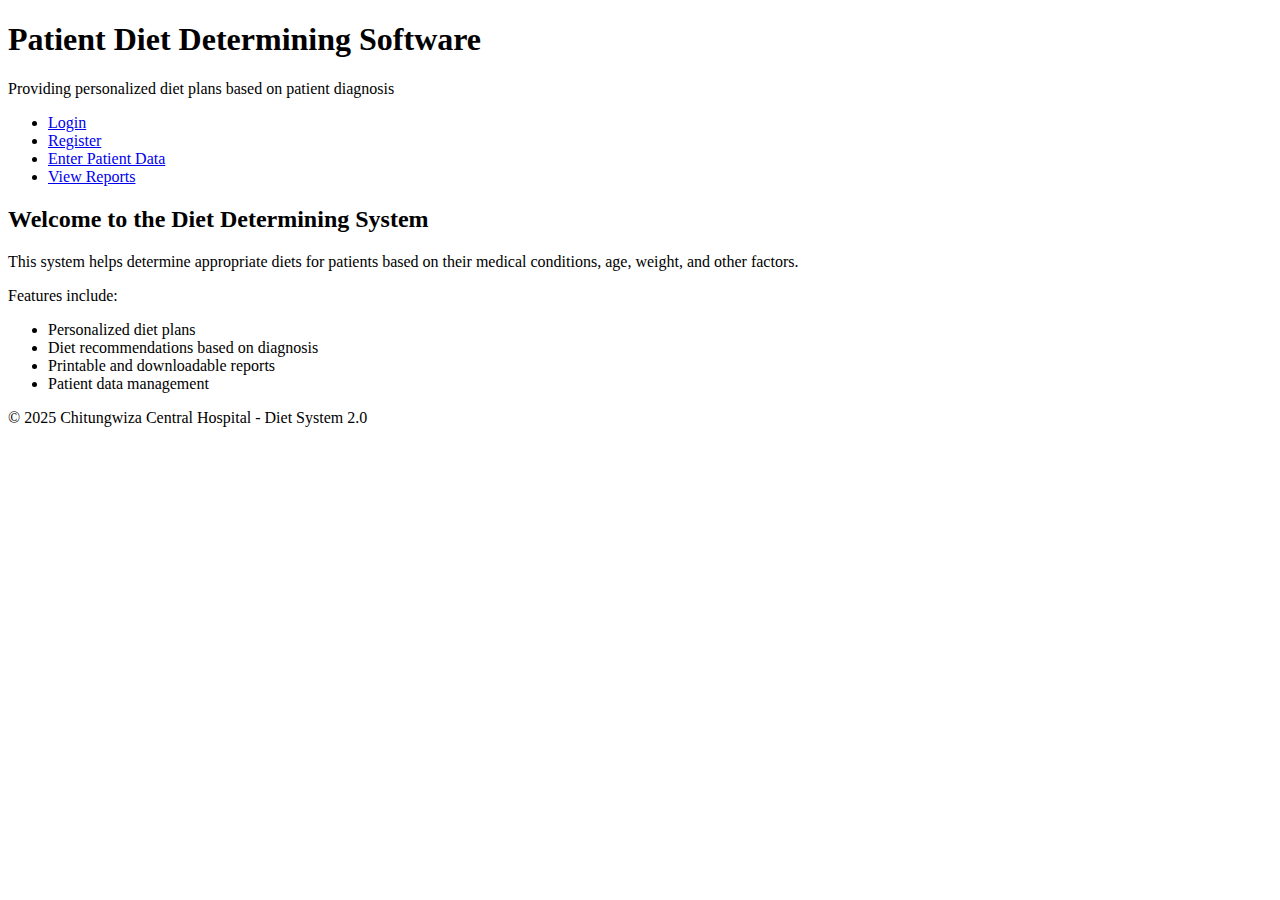
<file: index.html>
<!DOCTYPE html>
<html lang="en">
<head>
    <meta charset="UTF-8">
    <meta name="viewport" content="width=device-width, initial-scale=1.0">
    <title>Patient Diet Determining Software</title>
</head>
<body>
    <header>
        <h1>Patient Diet Determining Software</h1>
        <p>Providing personalized diet plans based on patient diagnosis</p>
    </header>

    <nav>
        <ul>
            <li><a href="/login.html">Login</a></li>
            <li><a href="/register.html">Register</a></li>
            <li><a href="/patient_form.html">Enter Patient Data</a></li>
            <li><a href="/reports.html">View Reports</a></li>
        </ul>
    </nav>

    <main>
        <section>
            <h2>Welcome to the Diet Determining System</h2>
            <p>This system helps determine appropriate diets for patients based on their medical conditions, age, weight, and other factors.</p>
            <p>Features include:</p>
            <ul>
                <li>Personalized diet plans</li>
                <li>Diet recommendations based on diagnosis</li>
                <li>Printable and downloadable reports</li>
                <li>Patient data management</li>
            </ul>
        </section>
    </main>

    <footer>
        <p>&copy; 2025 Chitungwiza Central Hospital - Diet System 2.0</p>
    </footer>
    <script type="module" src="/src/main.js"></script>
</body>
</html>
</file>
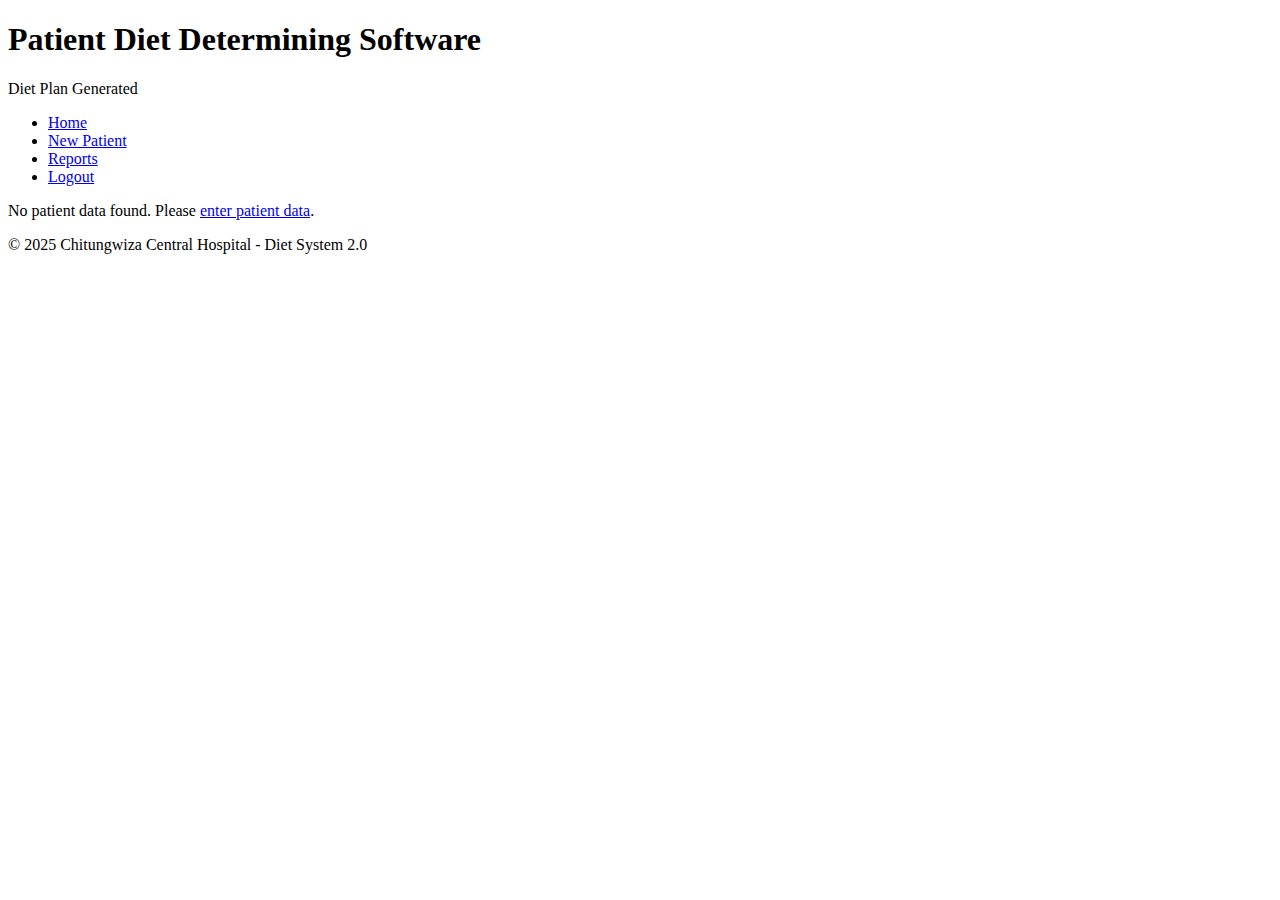
<file: diet_result.html>
<!DOCTYPE html>
<html lang="en">
<head>
    <meta charset="UTF-8">
    <meta name="viewport" content="width=device-width, initial-scale=1.0">
    <title>Diet Plan Result</title>
</head>
<body>
    <header>
        <h1>Patient Diet Determining Software</h1>
        <p>Diet Plan Generated</p>
    </header>

    <nav>
        <ul>
            <li><a href="/index.html">Home</a></li>
            <li><a href="/patient_form.html">New Patient</a></li>
            <li><a href="/reports.html">Reports</a></li>
            <li><a href="#" id="logoutBtn">Logout</a></li>
        </ul>
    </nav>

    <main>
        <section id="dietResult">
            <div class="loading">Loading diet plan...</div>
        </section>
    </main>

    <footer>
        <p>&copy; 2025 Chitungwiza Central Hospital - Diet System 2.0</p>
    </footer>
    <script type="module" src="/src/main.js"></script>
    <script>
        const patientData = JSON.parse(sessionStorage.getItem('currentPatient') || '{}');

        if (!patientData.id) {
            document.getElementById('dietResult').innerHTML = '<p>No patient data found. Please <a href="/patient_form.html">enter patient data</a>.</p>';
        } else {
            const dietPlan = patientData.diet_plan;

            document.getElementById('dietResult').innerHTML = `
                <div class="diet-plan">
                    <h2>${patientData.name}</h2>
                    <div class="patient-info">
                        <p><strong>Age:</strong> ${patientData.age} years</p>
                        <p><strong>Weight:</strong> ${patientData.weight} kg</p>
                        <p><strong>BMI:</strong> ${patientData.bmi}</p>
                        <p><strong>Diagnosis:</strong> ${patientData.diagnosis}</p>
                        <p><strong>Lifestyle:</strong> ${patientData.lifestyle}</p>
                    </div>

                    <h3>${dietPlan.title}</h3>

                    <div class="diet-section">
                        <h4>Dietary Guidelines</h4>
                        <ul>
                            ${dietPlan.guidelines.map(g => `<li>${g}</li>`).join('')}
                        </ul>
                    </div>

                    <div class="diet-section">
                        <h4>Recommended Foods</h4>
                        <ul>
                            ${dietPlan.foods_to_eat.map(f => `<li>${f}</li>`).join('')}
                        </ul>
                    </div>

                    <div class="diet-section">
                        <h4>Foods to Avoid</h4>
                        <ul>
                            ${dietPlan.foods_to_avoid.map(f => `<li>${f}</li>`).join('')}
                        </ul>
                    </div>

                    <div class="diet-section">
                        <h4>Daily Caloric Intake</h4>
                        <p>Estimated: ${dietPlan.estimated_daily_calories} calories/day</p>
                    </div>

                    ${dietPlan.allergy_note ? `<div class="alert">${dietPlan.allergy_note}</div>` : ''}

                    <div class="actions">
                        <button onclick="window.print()">Print Diet Plan</button>
                        <button onclick="window.location.href='/patient_form.html'">New Patient</button>
                        <button onclick="window.location.href='/reports.html'">View All Reports</button>
                    </div>
                </div>
            `;
        }
    </script>
</body>
</html>
</file>
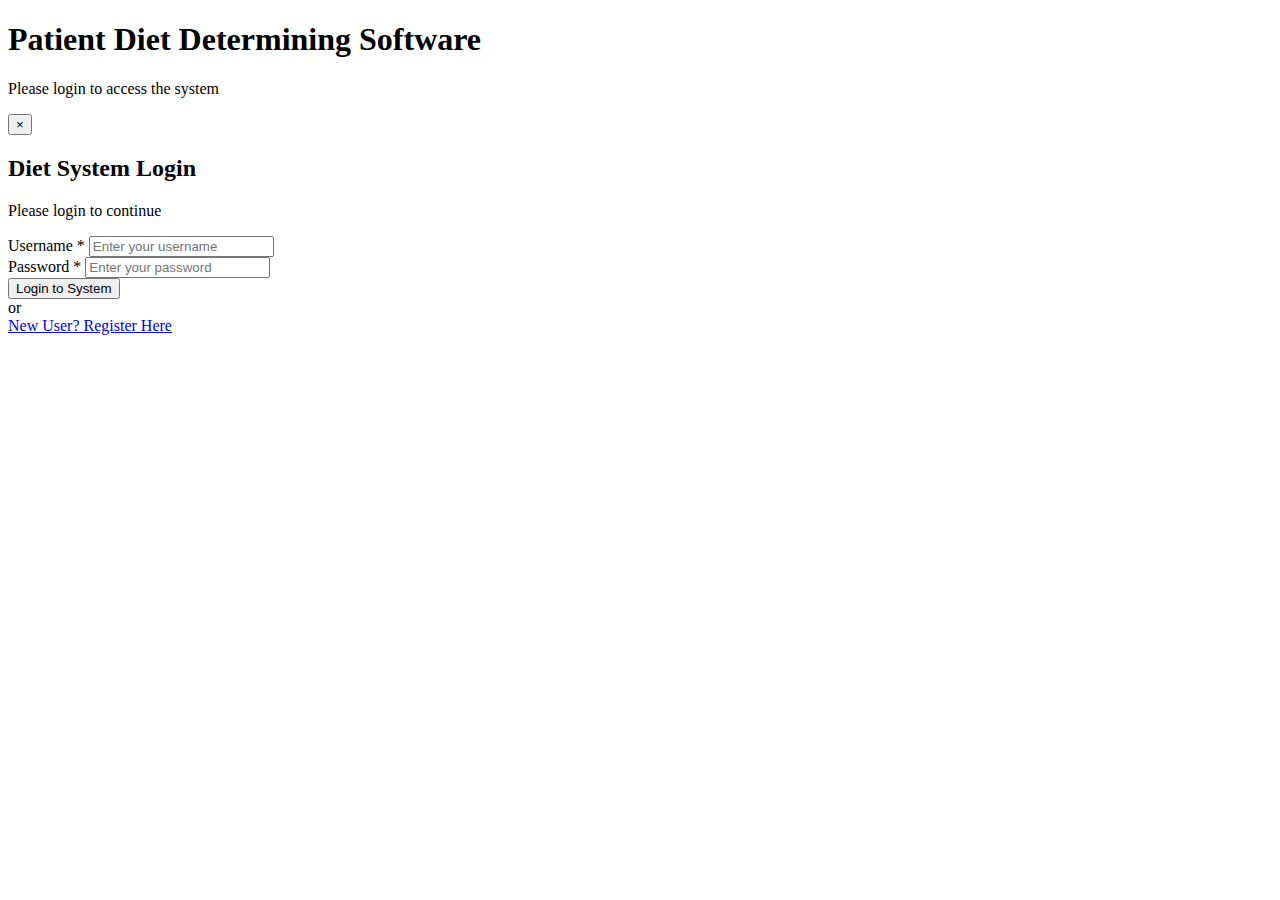
<file: login.html>
<!DOCTYPE html>
<html lang="en">
<head>
    <meta charset="UTF-8">
    <meta name="viewport" content="width=device-width, initial-scale=1.0">
    <title>Diet System - Login</title>
</head>
<body>
    <header>
        <h1>Patient Diet Determining Software</h1>
        <p>Please login to access the system</p>
    </header>

    <main>
        <div class="login-container">
            <button class="close-btn" onclick="window.location.href='/index.html'" title="Close Form">&times;</button>

            <div class="header">
                <h2>Diet System Login</h2>
                <p class="subtitle">Please login to continue</p>
            </div>

            <form id="loginForm">
                <div class="form-group">
                    <label for="username">Username *</label>
                    <input
                        type="text"
                        id="username"
                        name="username"
                        placeholder="Enter your username"
                        required
                    >
                </div>

                <div class="form-group">
                    <label for="password">Password *</label>
                    <input
                        type="password"
                        id="password"
                        name="password"
                        placeholder="Enter your password"
                        required
                    >
                </div>

                <button type="submit" class="login-btn">Login to System</button>
            </form>

            <div class="divider">
                <span>or</span>
            </div>

            <div class="new-user">
                <a href="/register.html">New User? Register Here</a>
            </div>
        </div>
    </main>
    <script type="module" src="/src/main.js"></script>
</body>
</html>
</file>
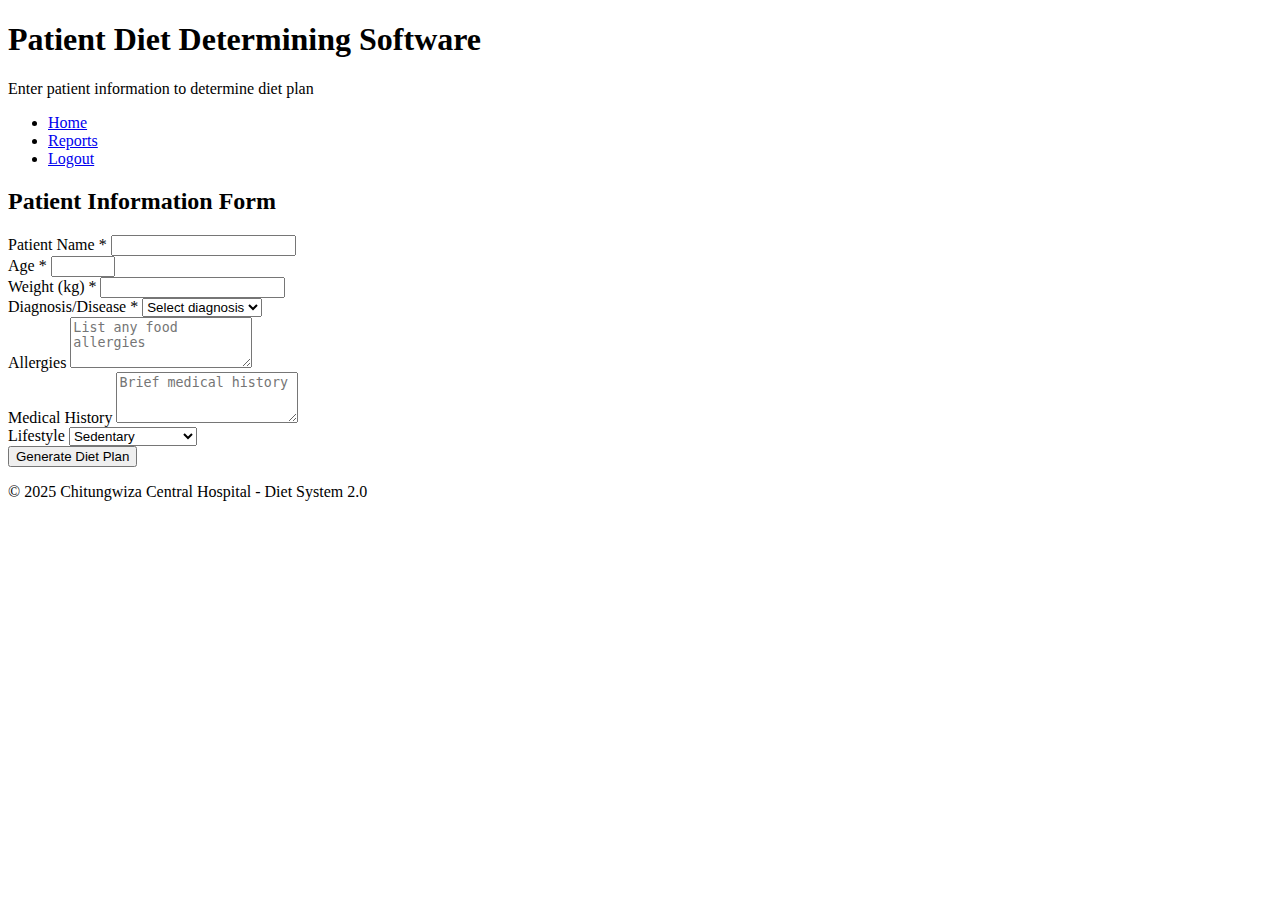
<file: patient_form.html>
<!DOCTYPE html>
<html lang="en">
<head>
    <meta charset="UTF-8">
    <meta name="viewport" content="width=device-width, initial-scale=1.0">
    <title>Patient Data Form</title>
</head>
<body>
    <header>
        <h1>Patient Diet Determining Software</h1>
        <p>Enter patient information to determine diet plan</p>
        <p></p>
    </header>

    <nav>
        <ul>
            <li><a href="/index.html">Home</a></li>
            <li><a href="/reports.html">Reports</a></li>
            <li><a href="#" id="logoutBtn">Logout</a></li>
        </ul>
    </nav>

    <main>
        <section>
            <h2>Patient Information Form</h2>
            <form id="patientForm">
                <div class="form-group">
                    <label for="patient_name">Patient Name *</label>
                    <input type="text" id="patient_name" name="patient_name" required>
                </div>

                <div class="form-group">
                    <label for="age">Age *</label>
                    <input type="number" id="age" name="age" min="1" max="120" required>
                </div>

                <div class="form-group">
                    <label for="weight">Weight (kg) *</label>
                    <input type="number" id="weight" name="weight" step="0.1" required>
                </div>

                <div class="form-group">
                    <label for="diagnosis">Diagnosis/Disease *</label>
                    <select id="diagnosis" name="diagnosis" required>
                        <option value="">Select diagnosis</option>
                        <option value="diabetes">Diabetes</option>
                        <option value="hypertension">Hypertension</option>
                        <option value="heart_disease">Heart Disease</option>
                        <option value="obesity">Obesity</option>
                        <option value="kidney_disease">Kidney Disease</option>
                        <option value="other">Other</option>
                    </select>
                </div>

                <div class="form-group">
                    <label for="allergies">Allergies</label>
                    <textarea id="allergies" name="allergies" rows="3" placeholder="List any food allergies"></textarea>
                </div>

                <div class="form-group">
                    <label for="medical_history">Medical History</label>
                    <textarea id="medical_history" name="medical_history" rows="3" placeholder="Brief medical history"></textarea>
                </div>

                <div class="form-group">
                    <label for="lifestyle">Lifestyle</label>
                    <select id="lifestyle" name="lifestyle">
                        <option value="sedentary">Sedentary</option>
                        <option value="lightly_active">Lightly Active</option>
                        <option value="moderately_active">Moderately Active</option>
                        <option value="very_active">Very Active</option>
                    </select>
                </div>

                <button type="submit">Generate Diet Plan</button>
            </form>
        </section>
    </main>

    <footer>
        <p>&copy; 2025 Chitungwiza Central Hospital - Diet System 2.0</p>
    </footer>
    <script type="module" src="/src/main.js"></script>
</body>
</html>
</file>
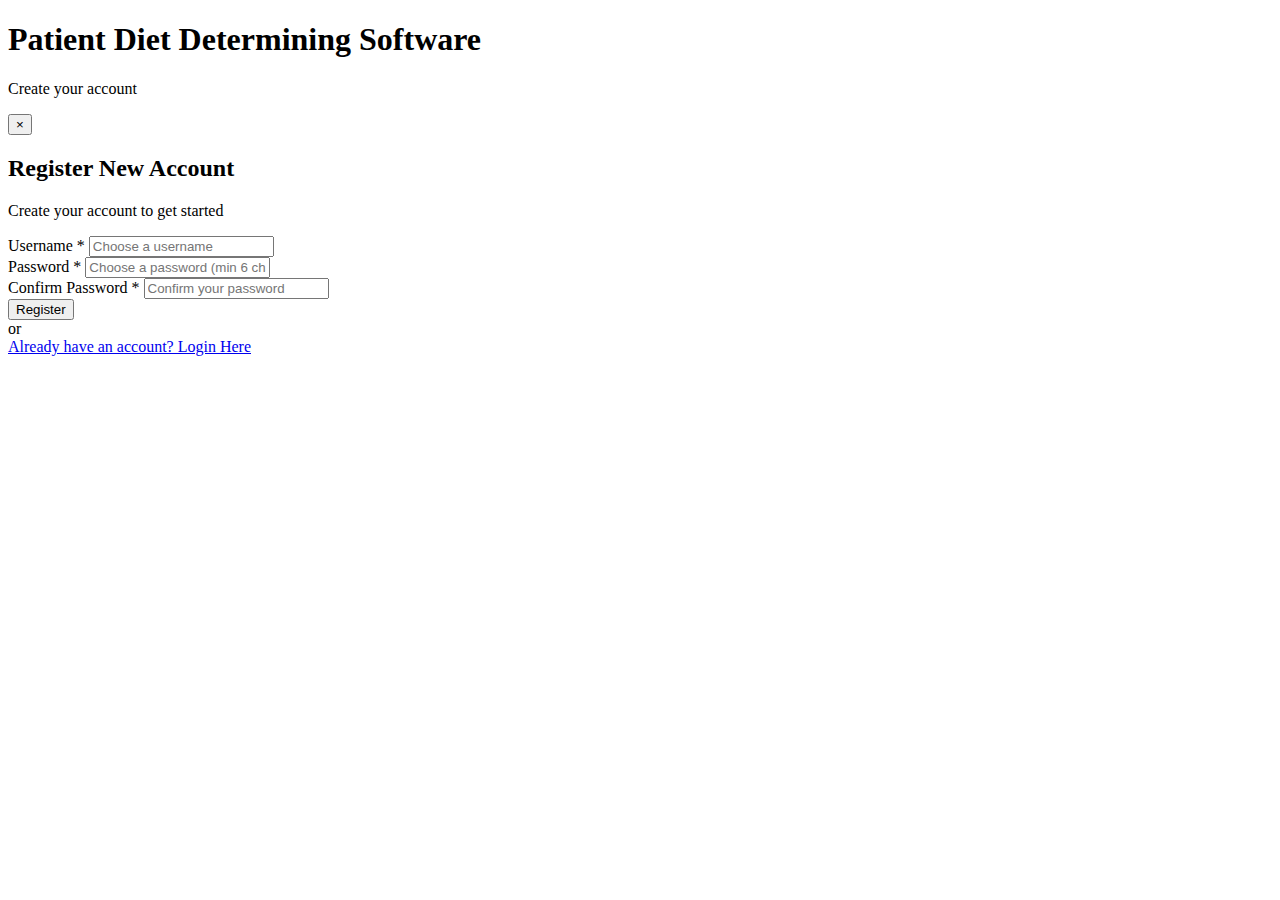
<file: register.html>
<!DOCTYPE html>
<html lang="en">
<head>
    <meta charset="UTF-8">
    <meta name="viewport" content="width=device-width, initial-scale=1.0">
    <title>Diet System - Register</title>
</head>
<body>
    <header>
        <h1>Patient Diet Determining Software</h1>
        <p>Create your account</p>
    </header>

    <main>
        <div class="login-container">
            <button class="close-btn" onclick="window.location.href='/index.html'" title="Close Form">&times;</button>

            <div class="header">
                <h2>Register New Account</h2>
                <p class="subtitle">Create your account to get started</p>
            </div>

            <form id="registerForm">
                <div class="form-group">
                    <label for="username">Username *</label>
                    <input
                        type="text"
                        id="username"
                        name="username"
                        placeholder="Choose a username"
                        required
                    >
                </div>

                <div class="form-group">
                    <label for="password">Password *</label>
                    <input
                        type="password"
                        id="password"
                        name="password"
                        placeholder="Choose a password (min 6 characters)"
                        required
                        minlength="6"
                    >
                </div>

                <div class="form-group">
                    <label for="confirm_password">Confirm Password *</label>
                    <input
                        type="password"
                        id="confirm_password"
                        name="confirm_password"
                        placeholder="Confirm your password"
                        required
                        minlength="6"
                    >
                </div>

                <button type="submit" class="login-btn">Register</button>
            </form>

            <div class="divider">
                <span>or</span>
            </div>

            <div class="new-user">
                <a href="/login.html">Already have an account? Login Here</a>
            </div>
        </div>
    </main>
    <script type="module" src="/src/main.js"></script>
</body>
</html>
</file>
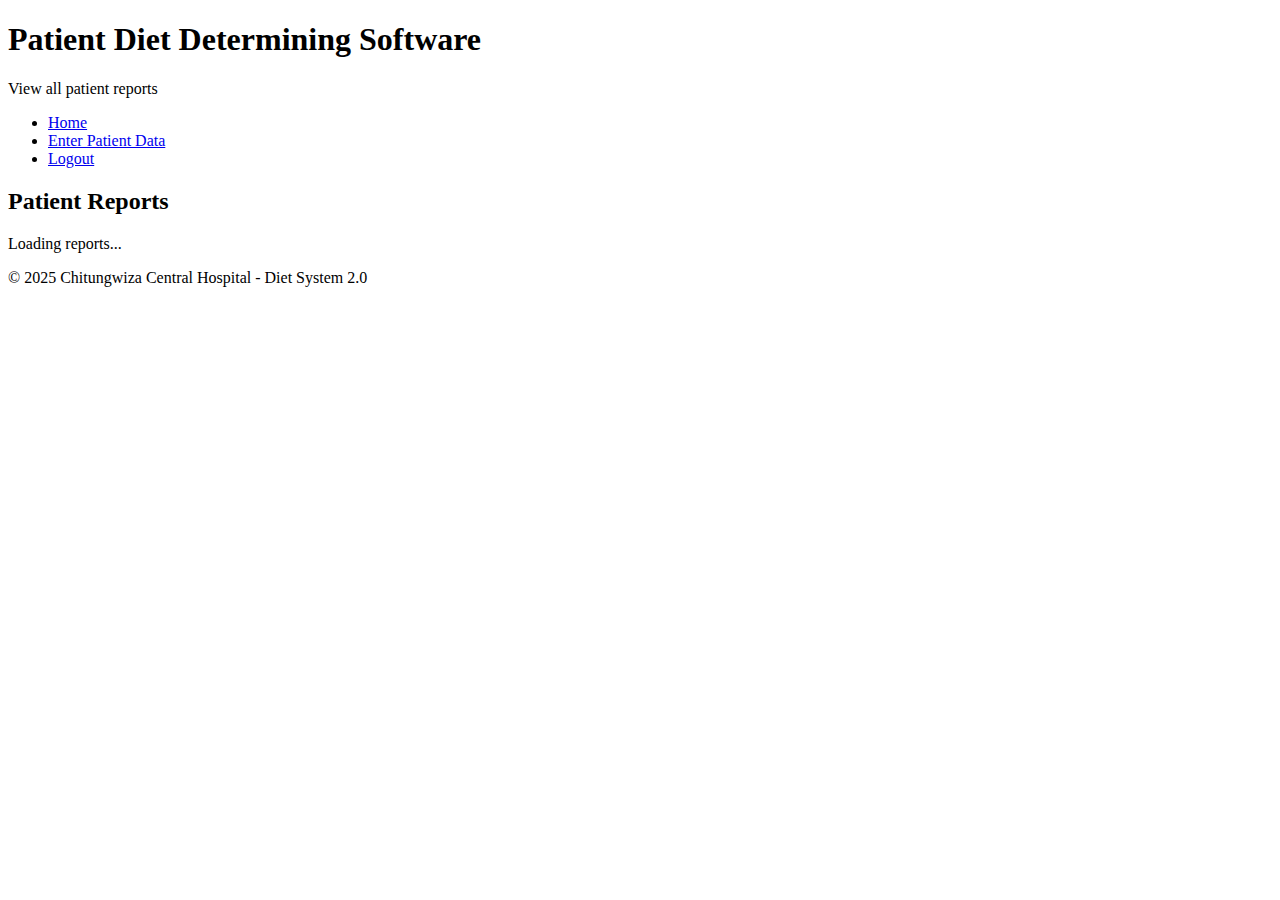
<file: reports.html>
<!DOCTYPE html>
<html lang="en">
<head>
    <meta charset="UTF-8">
    <meta name="viewport" content="width=device-width, initial-scale=1.0">
    <title>Patient Reports</title>
</head>
<body>
    <header>
        <h1>Patient Diet Determining Software</h1>
        <p>View all patient reports</p>
    </header>

    <nav>
        <ul>
            <li><a href="/index.html">Home</a></li>
            <li><a href="/patient_form.html">Enter Patient Data</a></li>
            <li><a href="#" id="logoutBtn">Logout</a></li>
        </ul>
    </nav>

    <main>
        <section>
            <h2>Patient Reports</h2>
            <div id="reportsContainer">
                <p>Loading reports...</p>
            </div>
        </section>
    </main>

    <footer>
        <p>&copy; 2025 Chitungwiza Central Hospital - Diet System 2.0</p>
    </footer>
    <script type="module" src="/src/main.js"></script>
    <script>
        if (window.loadReports) {
            window.loadReports();
        } else {
            window.addEventListener('load', () => {
                setTimeout(() => {
                    if (window.loadReports) window.loadReports();
                }, 500);
            });
        }
    </script>
</body>
</html>
</file>
